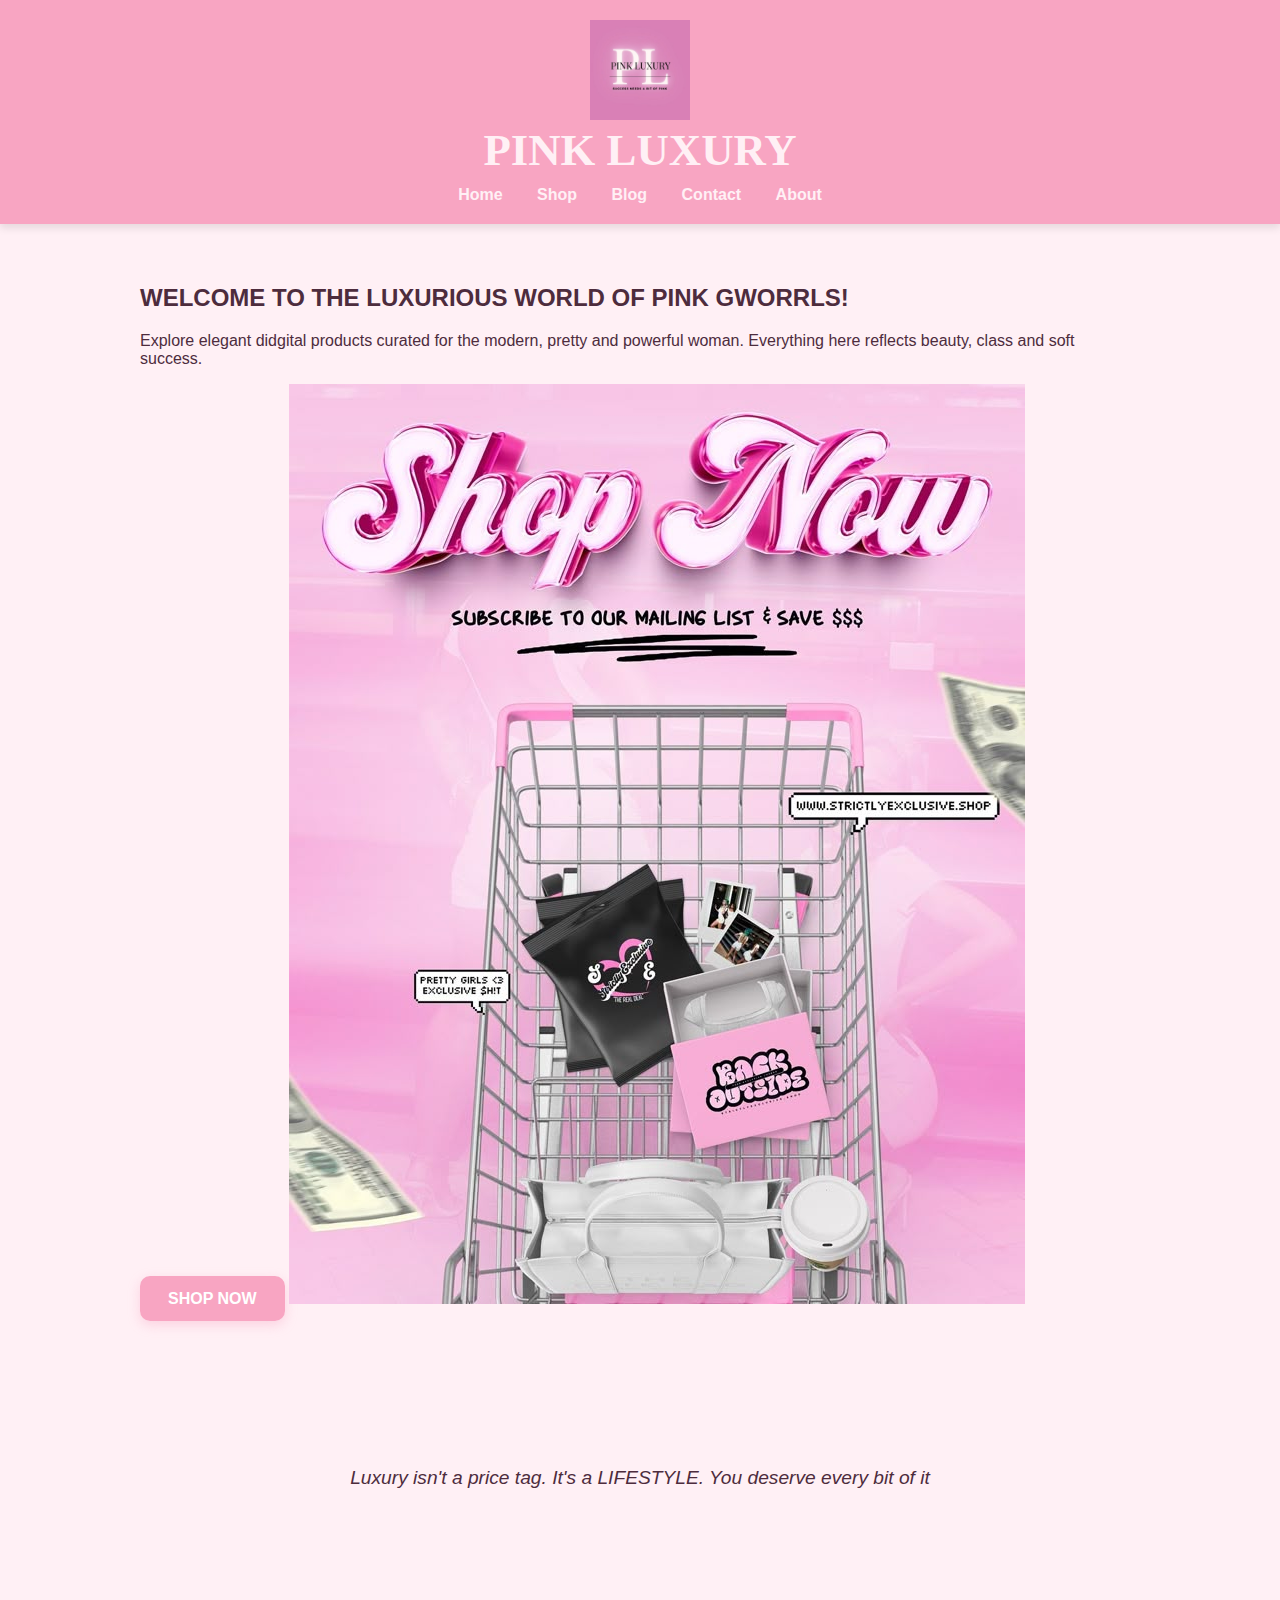
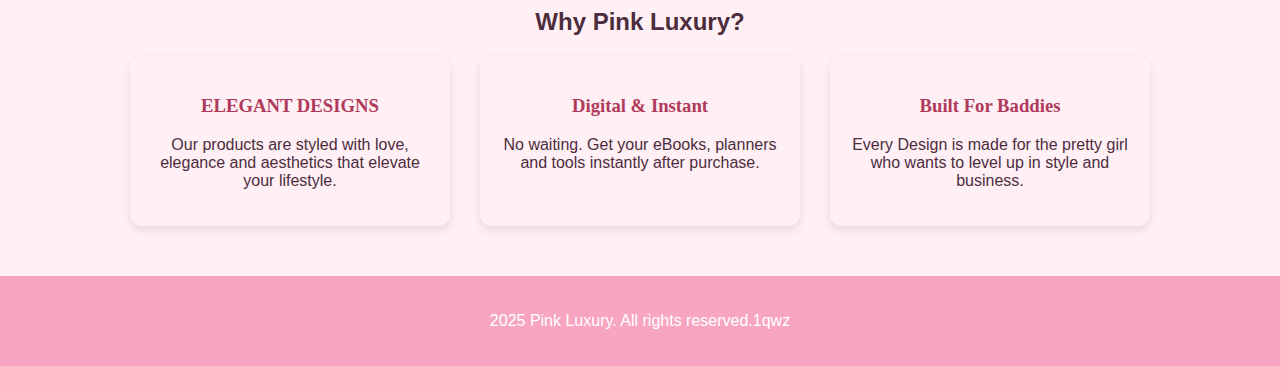
<file: index.html>
<!DOCTYPE html>
<html lang="en">
    <head>
        <meta charset="UTF-8">
        <meta name="viewport"
        content="width=device-width, initial-scale=0.1">
        <title> PINK LUXURY - Home</title>
        <link rel="sylesheet"
         href="styles.css">

         <style>
    body {
                margin: 0;
                font-family: 'poppins', sans-serif;
                background-color: #fff0f5;
                color: #4d2c3d;

            }
            header{
                background-color: #f8a5c2;
                padding: 20px 0;
                text-align: center;
                box-shadow: 0 4px 8px rgba(0,0,0,0.1);
            }
            header img{
                width: 100px; /* smaller logo size*/
                height: auto;
            }
            header h1 {
                font-family: 'playfair display', serif;
                font-size: 2.8em;
                color: #fff0f5;
                margin: 0;
                
            }
            nav {
                margin-top: 10px;
            }
            nav a {
                margin: 0 15px;
                color: #fff0f5;
                text-decoration: none;
                font-weight: bold;
            }
            .banner {
                background-image: url ('banner.jpg');/* Rpplace with your banner image*/
                background-size: cover;
                background-position: center;
                height: 120px;/* smaller banner height*/
                display: flex;
                align-items: center;
                justify-content: center;
                color: white;
                font-weight: bold;
                text-shadow: 2px 2px 4px rgba(0,0,0,0.3);
            }
            .content {
                padding: 40px 20px;
                text-align: center;
            }
            .shop-now {
                background-color: #f8a5c2;
                padding: 14px 28px;
                color: white;
                font-weight: bold;
                font-size: 1em;
                text-decoration: none;
                border-radius: 10px;
                transition: 0.3s;
                box-shadow: 0 4px 12px rgba(248, 165, 194,0.4);
            }
            .shop-now:hoover{
                background-color: #e97fa3;
            }
            .quote-section{
                font-style: italic;
                text-align: center;
                margin: 60px auto;
                font-size: 1.2em;
                color: #4d2c3d;
                max-width: 700px;
            }
            
            section {
                padding: 40px 20px;
                max-width: 1000px;
                margin: auto;
            }
            .features {
                display: flex;
                flex-wrap: wrap;
                justify-content: center;
                gap: 30px;
            }
            .feature-box {
                background-color: #fff0f5;
                padding: 20px;
                border-radius: 12px;
                 box-shadow: 0 4px 10px rgba(0,0,0,0.1);
                 width: 280px;
                 text-align: center;
            }
            .feature-box h3 {
                font-family: 'playfair display', serif;
                color: #b03a5b;
            }
            footer {
                background-color: #f8a5c2;
                text-align: center;
                color: white;
                padding: 20px 10px;
                margin-top: 50px; 
                
            }.shop-now-btn {
                background-color: #f8a5c2;
                color: white;
                padding: 12px 24px;
                text-decoration: none;
                border-radius: 8px;
                font-size: 16px;
                display: inline-block;
                margin-top: 20px ;
                box-shadow: 0 4px 8px rgba(0,0,0,0.1);
                transition:background-colour 0.3s ease ;
            }
            .shop-now-btn:hoover {
                background-color: #e27fa0;
            }


         </style>
       
    </head>
    <body>
        <!--Logo section-->
        <header>
            <img src="logo.jpg" alt="Pink luxury logo">
            <h1>PINK LUXURY</h1>
            <nav>
                <a href="index.html">Home</a>
                <a href="shop.html"> Shop</a>
                <a href="blog.html">Blog</a>
                <a href="contact.html">Contact</a>
                <a href="about.html">About</a>
            </nav>
        </header>
        <section class="hero">
        <div class="hero-text">
            <h2>WELCOME TO THE LUXURIOUS WORLD OF PINK GWORRLS!</h2>
            <p>Explore elegant didgital products curated for the modern, pretty and powerful woman. Everything here reflects beauty, class and soft success.</p>
            <a href="shop.html" class="shop-now btn"> SHOP NOW</a>
            <img src="banner.jpg" alt="Pink luxury Banner">
        </div>
        </section>
        <section class="quote-section">
            <p>Luxury isn't a price tag. It's a LIFESTYLE. You deserve  every bit of it </p>
            </section>
            <h2 style="text-align: center;font-family: 'playfair display'serif;"> Why Pink Luxury?</h2>
            <div class="features">
                <div class="feature-box">
                    <h3>ELEGANT DESIGNS</h3>
                    <p> Our products are styled with love, elegance and aesthetics that elevate your lifestyle.</p>

                </div>
                <div class="feature-box">
                    <h3> Digital & Instant</h3>
                    <p>No waiting. Get your eBooks, planners and tools instantly after purchase.</p>

                </div>
                <div class="feature-box">
                    <h3>Built For Baddies</h3>
                    <p>Every Design is made for the pretty girl who wants to level up in style and business.</p>
                </div>
            </div>
        </section>
        <footer>
            <p> 2025 Pink Luxury. All rights reserved.1qwz</p>
        </footer>
    </body>
</html>
</file>
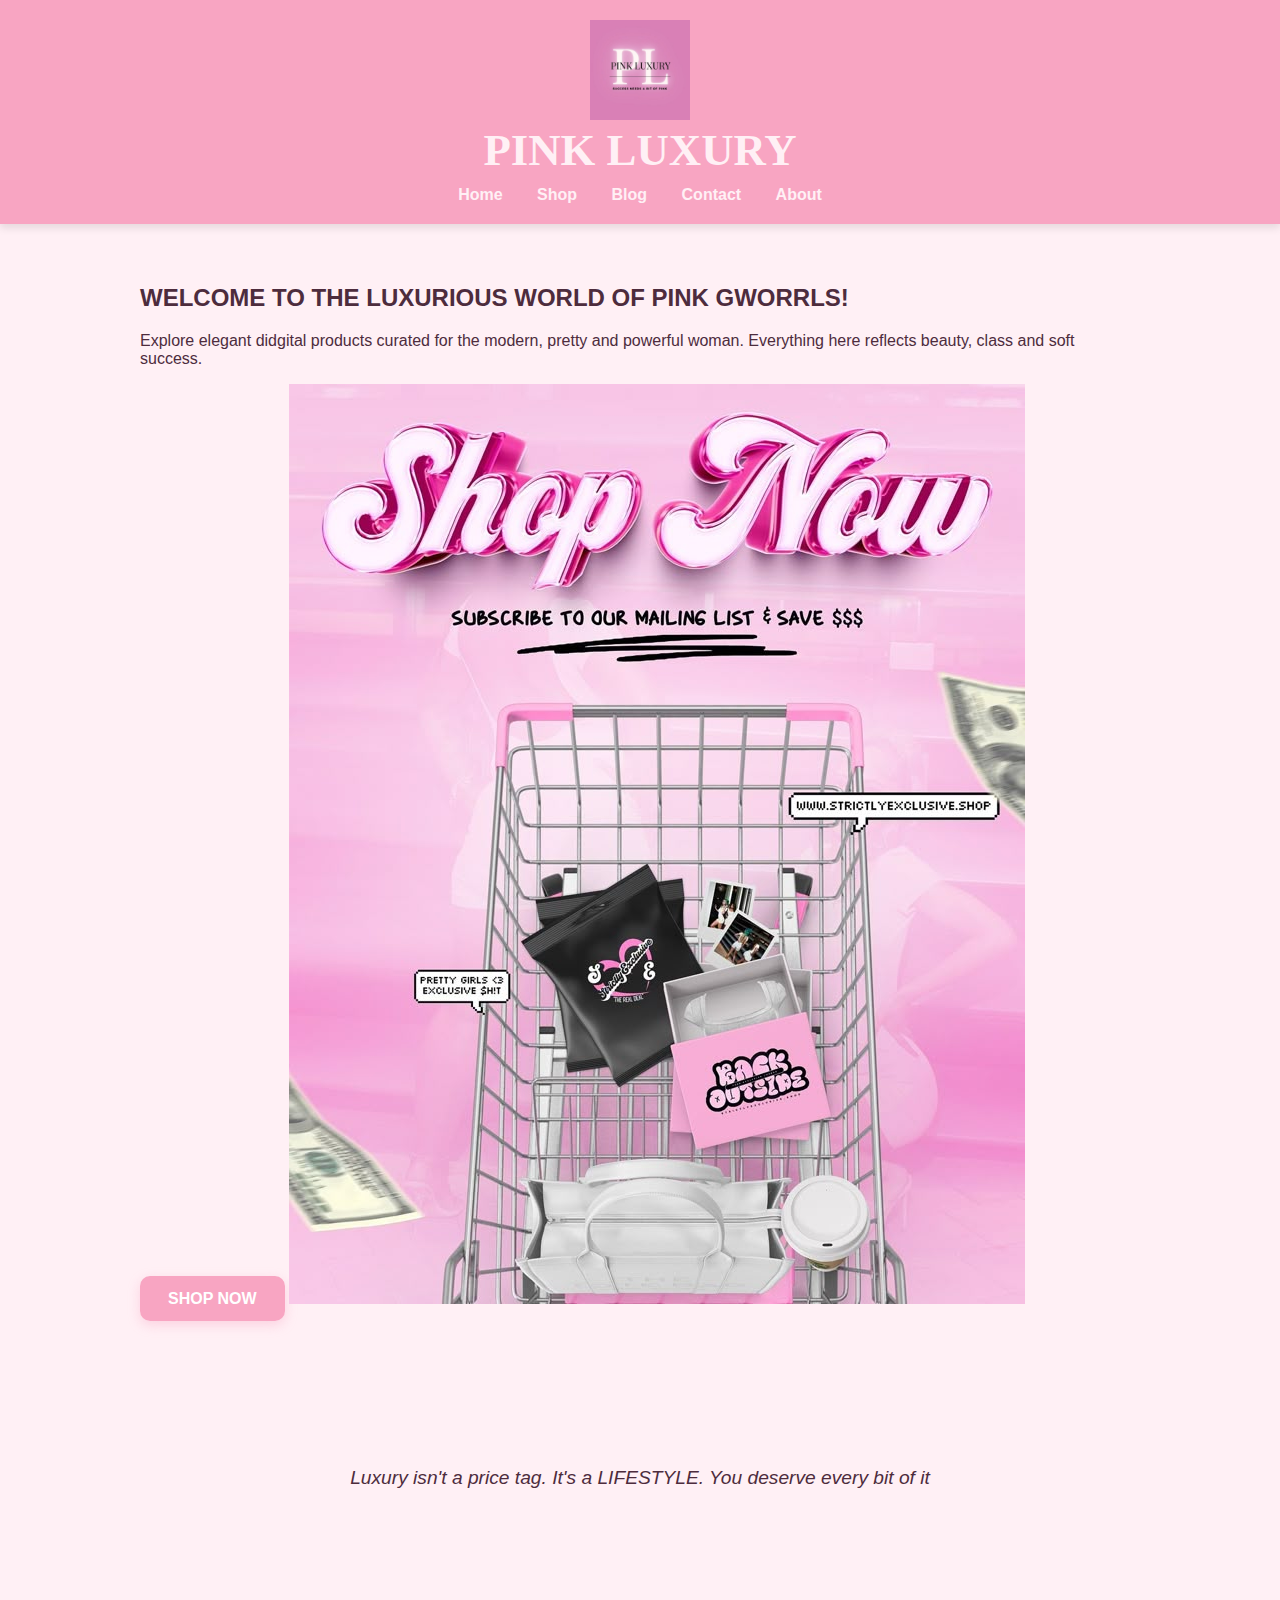
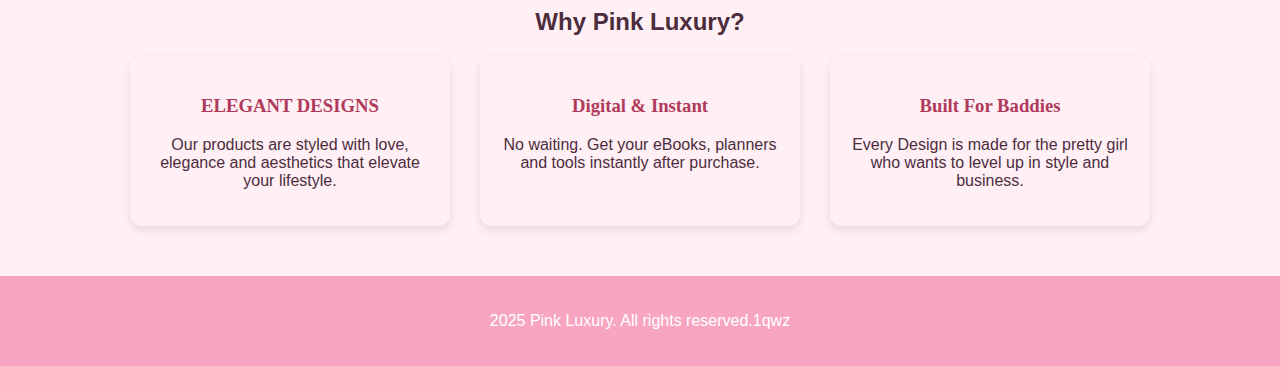
<file: chedza/index.html>
<!DOCTYPE html>
<html lang="en">
    <head>
        <meta charset="UTF-8">
        <meta name="viewport"
        content="width=device-width, initial-scale=0.1">
        <title> PINK LUXURY - Home</title>
        <link rel="sylesheet"
         href="styles.css">

         <style>
    body {
                margin: 0;
                font-family: 'poppins', sans-serif;
                background-color: #fff0f5;
                color: #4d2c3d;

            }
            header{
                background-color: #f8a5c2;
                padding: 20px 0;
                text-align: center;
                box-shadow: 0 4px 8px rgba(0,0,0,0.1);
            }
            header img{
                width: 100px; /* smaller logo size*/
                height: auto;
            }
            header h1 {
                font-family: 'playfair display', serif;
                font-size: 2.8em;
                color: #fff0f5;
                margin: 0;
                
            }
            nav {
                margin-top: 10px;
            }
            nav a {
                margin: 0 15px;
                color: #fff0f5;
                text-decoration: none;
                font-weight: bold;
            }
            .banner {
                background-image: url ('banner.jpg');/* Rpplace with your banner image*/
                background-size: cover;
                background-position: center;
                height: 120px;/* smaller banner height*/
                display: flex;
                align-items: center;
                justify-content: center;
                color: white;
                font-weight: bold;
                text-shadow: 2px 2px 4px rgba(0,0,0,0.3);
            }
            .content {
                padding: 40px 20px;
                text-align: center;
            }
            .shop-now {
                background-color: #f8a5c2;
                padding: 14px 28px;
                color: white;
                font-weight: bold;
                font-size: 1em;
                text-decoration: none;
                border-radius: 10px;
                transition: 0.3s;
                box-shadow: 0 4px 12px rgba(248, 165, 194,0.4);
            }
            .shop-now:hoover{
                background-color: #e97fa3;
            }
            .quote-section{
                font-style: italic;
                text-align: center;
                margin: 60px auto;
                font-size: 1.2em;
                color: #4d2c3d;
                max-width: 700px;
            }
            
            section {
                padding: 40px 20px;
                max-width: 1000px;
                margin: auto;
            }
            .features {
                display: flex;
                flex-wrap: wrap;
                justify-content: center;
                gap: 30px;
            }
            .feature-box {
                background-color: #fff0f5;
                padding: 20px;
                border-radius: 12px;
                 box-shadow: 0 4px 10px rgba(0,0,0,0.1);
                 width: 280px;
                 text-align: center;
            }
            .feature-box h3 {
                font-family: 'playfair display', serif;
                color: #b03a5b;
            }
            footer {
                background-color: #f8a5c2;
                text-align: center;
                color: white;
                padding: 20px 10px;
                margin-top: 50px; 
                
            }.shop-now-btn {
                background-color: #f8a5c2;
                color: white;
                padding: 12px 24px;
                text-decoration: none;
                border-radius: 8px;
                font-size: 16px;
                display: inline-block;
                margin-top: 20px ;
                box-shadow: 0 4px 8px rgba(0,0,0,0.1);
                transition:background-colour 0.3s ease ;
            }
            .shop-now-btn:hoover {
                background-color: #e27fa0;
            }


         </style>
       
    </head>
    <body>
        <!--Logo section-->
        <header>
            <img src="logo.jpg" alt="Pink luxury logo">
            <h1>PINK LUXURY</h1>
            <nav>
                <a href="index.html">Home</a>
                <a href="shop.html"> Shop</a>
                <a href="blog.html">Blog</a>
                <a href="contact.html">Contact</a>
                <a href="about.html">About</a>
            </nav>
        </header>
        <section class="hero">
        <div class="hero-text">
            <h2>WELCOME TO THE LUXURIOUS WORLD OF PINK GWORRLS!</h2>
            <p>Explore elegant didgital products curated for the modern, pretty and powerful woman. Everything here reflects beauty, class and soft success.</p>
            <a href="shop.html" class="shop-now btn"> SHOP NOW</a>
            <img src="banner.jpg" alt="Pink luxury Banner">
        </div>
        </section>
        <section class="quote-section">
            <p>Luxury isn't a price tag. It's a LIFESTYLE. You deserve  every bit of it </p>
            </section>
            <h2 style="text-align: center;font-family: 'playfair display'serif;"> Why Pink Luxury?</h2>
            <div class="features">
                <div class="feature-box">
                    <h3>ELEGANT DESIGNS</h3>
                    <p> Our products are styled with love, elegance and aesthetics that elevate your lifestyle.</p>

                </div>
                <div class="feature-box">
                    <h3> Digital & Instant</h3>
                    <p>No waiting. Get your eBooks, planners and tools instantly after purchase.</p>

                </div>
                <div class="feature-box">
                    <h3>Built For Baddies</h3>
                    <p>Every Design is made for the pretty girl who wants to level up in style and business.</p>
                </div>
            </div>
        </section>
        <footer>
            <p> 2025 Pink Luxury. All rights reserved.1qwz</p>
        </footer>
    </body>
</html>
</file>
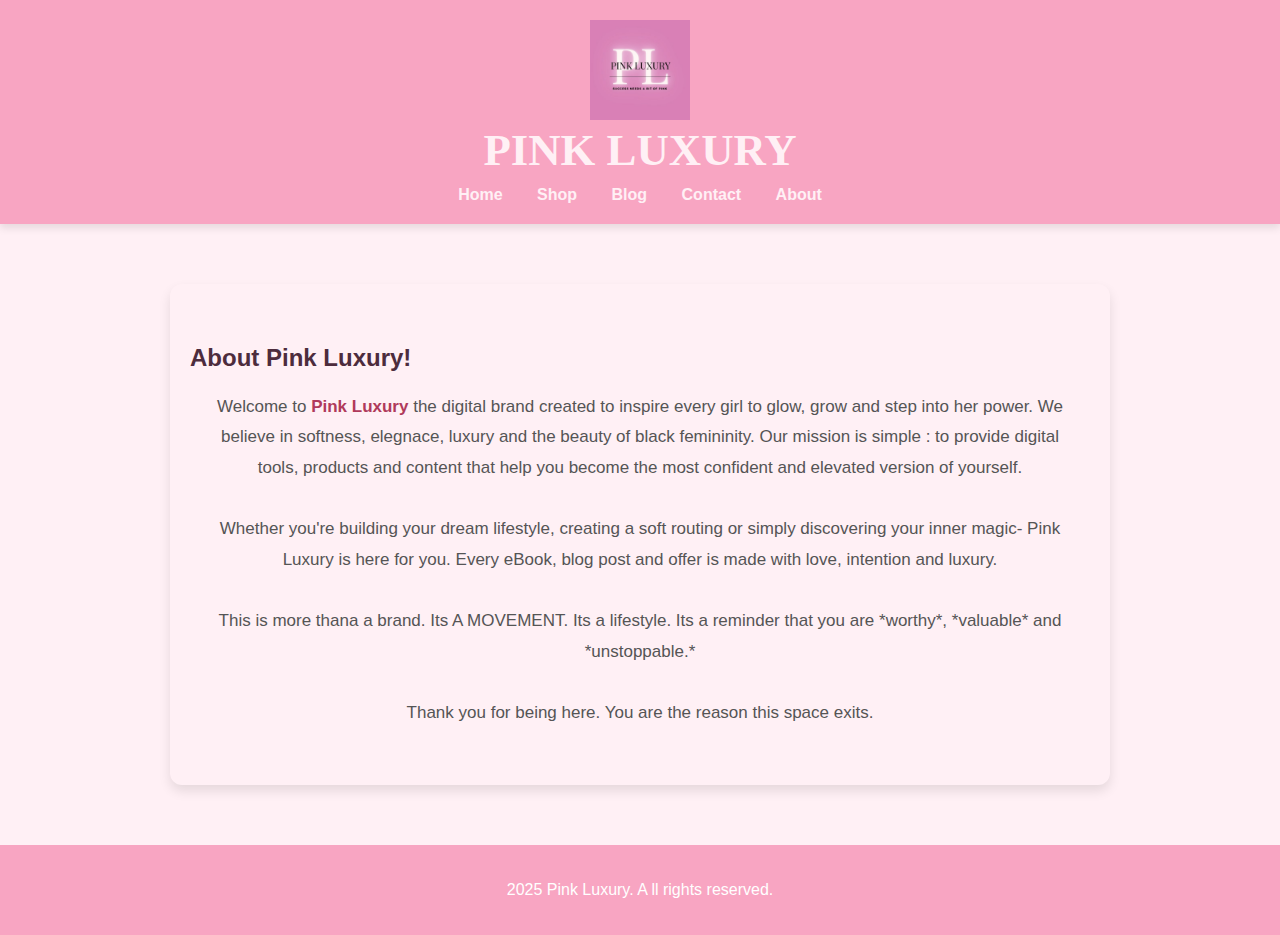
<file: about.html>
<!DOCTYPE html>
<html lang="en">
    <head>
        <meta charset="UTF-8">
        <meta name="viewport"
        content="width=device-width, initial-scale=0.1">
        <title> PINK LUXURY - About</title>
        <link rel="sylesheet"
        href="styles.css">
        <style>
            body {
                margin: 0;
                font-family: 'poppins', sans-serif;
                background-color: #fff0f5;
                color: #4d2c3d;

            }
            header{
                background-color: #f8a5c2;
                padding: 20px 0;
                text-align: center;
                box-shadow: 0 4px 8px rgba(0,0,0,0.1);
            } 
             header img{
                width: 100px; /* smaller logo size*/
                height: auto;
            }

            header h1 {
                font-family: 'playfair display', serif;
                font-size: 2.8em;
                color: #fff0f5;
                margin: 0;
                
            }
            nav {
                margin-top: 10px;
            }
            nav a {
                margin: 0 15px;
                color: #fff0f5;
                text-decoration: none;
                font-weight: bold;
            }
            .about-container {
                max-width: 900px;
                margin: 60px auto;
                padding: 40px 20px;
                background-color: #fff0f5;
                border-radius: 12px;
                box-shadow: 0 6px 12px rgba(0,0,0,0.1);
            }
            .blog-title {
                text-align: center;
                font-family: 'playfair display',serif;
                color: #b03a5b;
                font-size: 2.2em;
                margin-bottom: 30px;
            }
            .about-text {
                font-size: 17px;
                line-height: 1.8;
                color: #555;
                text-align: center;
                padding: 0 10px;
            }
            .about-text strong {
                color: #b03a5b
            }
            
            
            footer {
                background-color: #f8a5c2;
                text-align: center;
                color: white;
                padding: 20px 10px;
                margin-top: 50px;
            }
            </style>
            </head>
            <body><!--Logo section-->
        <header>
            <img src="logo.jpg" alt="Pink luxury logo">
                
                <h1>PINK LUXURY</h1>
                <nav>
                    <a href="index.html">Home</a>
                    <a href="shop.html"> Shop</a>
                    <a href="blog.html">Blog</a>
                    <a href="contact.html">Contact</a>
                    <a href="about.html">About</a>
                </nav>
                </header>
                <div class="about-container">
                    <h2 class="about-title">About Pink Luxury!</h2>
                    <p class="about-text">
                        Welcome to <strong>Pink Luxury</strong> the digital brand created to inspire every girl to glow, grow and step into her power. We believe in softness, elegnace, luxury and the beauty of black femininity. Our mission is simple : to provide digital tools, products and content that help you become the most confident and elevated version of yourself.
                        <br><br>
                        Whether you're building your dream lifestyle, creating a soft routing or simply discovering your inner magic- Pink Luxury is here for you. Every eBook, blog post and offer is made with love, intention and luxury.
                        <br><br>
                        This is more thana a brand. Its  A MOVEMENT. Its a lifestyle. Its a reminder that you are *worthy*, *valuable* and *unstoppable.* 
                        <br><br>
                        Thank you for being here. You are the reason this space exits.
                    </p>
                </div>
                <footer>
                    <p>2025 Pink Luxury. A ll rights reserved.</p>
                </footer>
            </body>
</html>
</file>
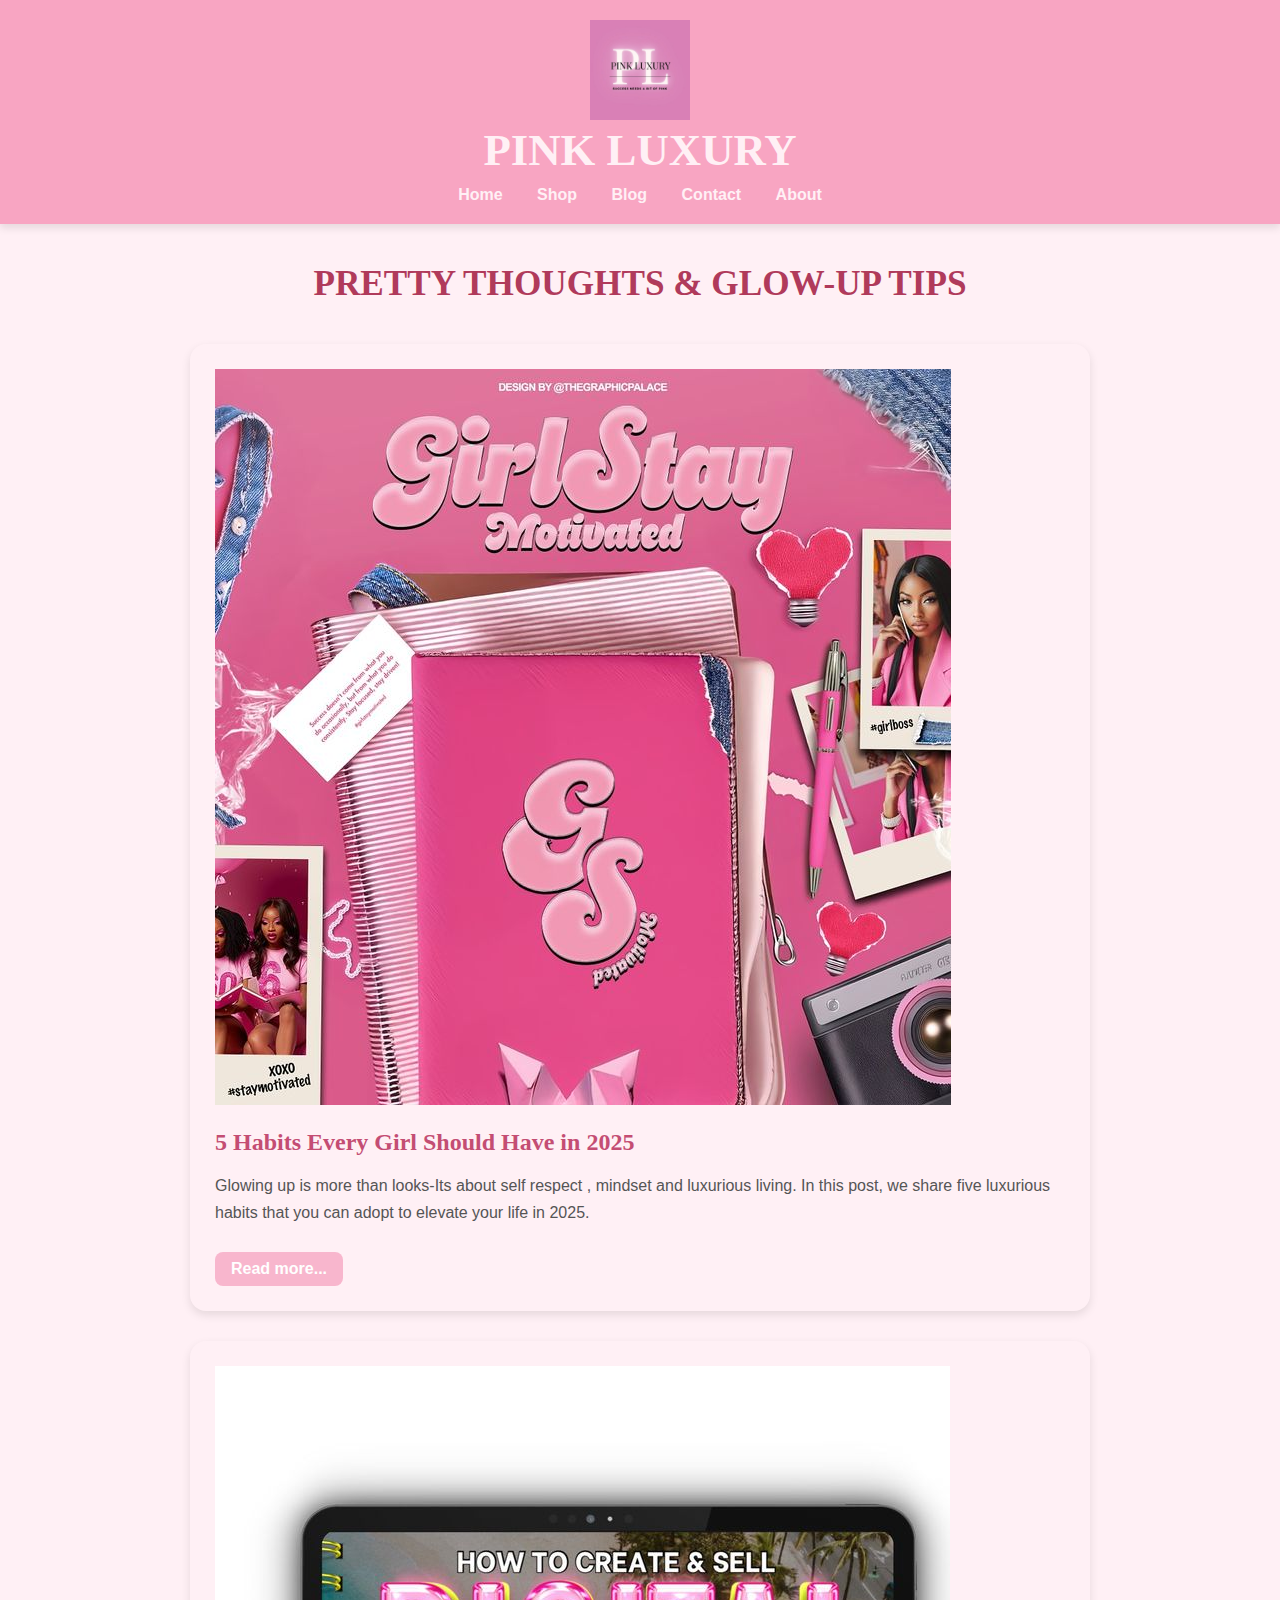
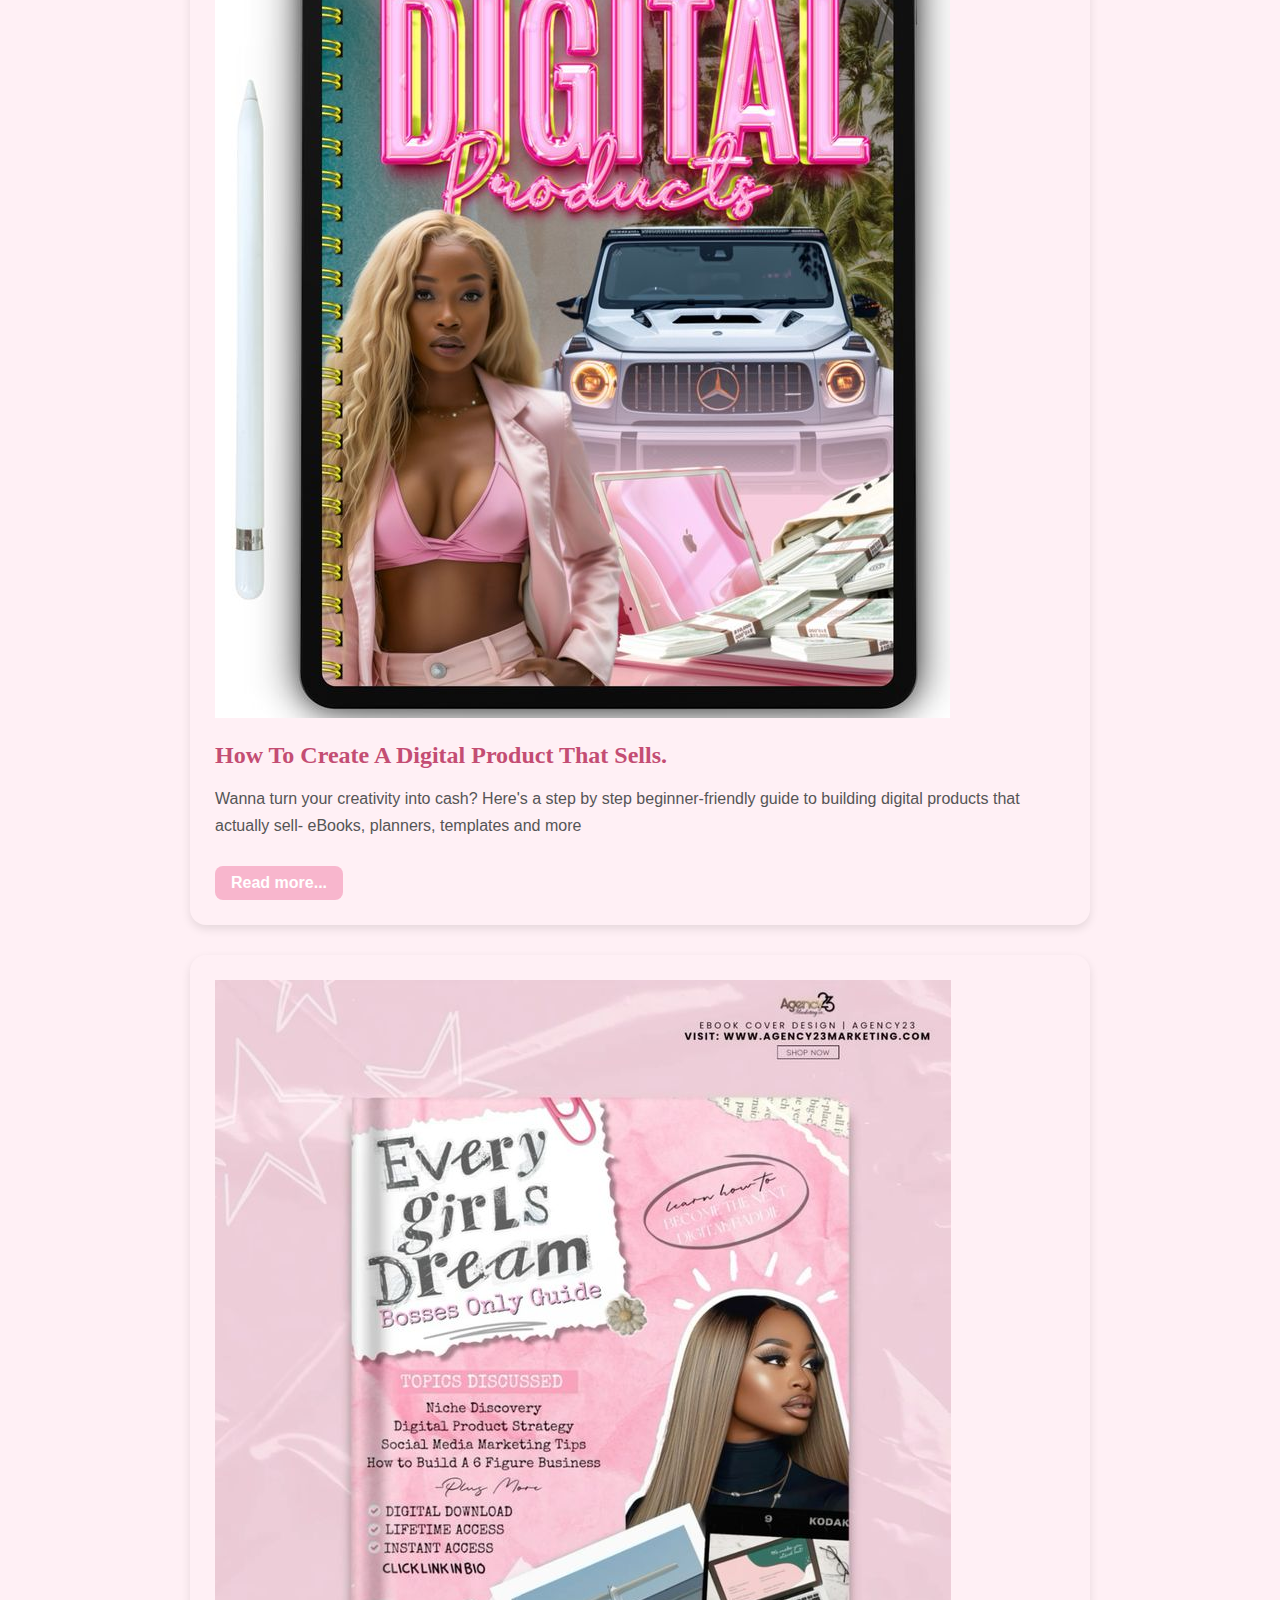
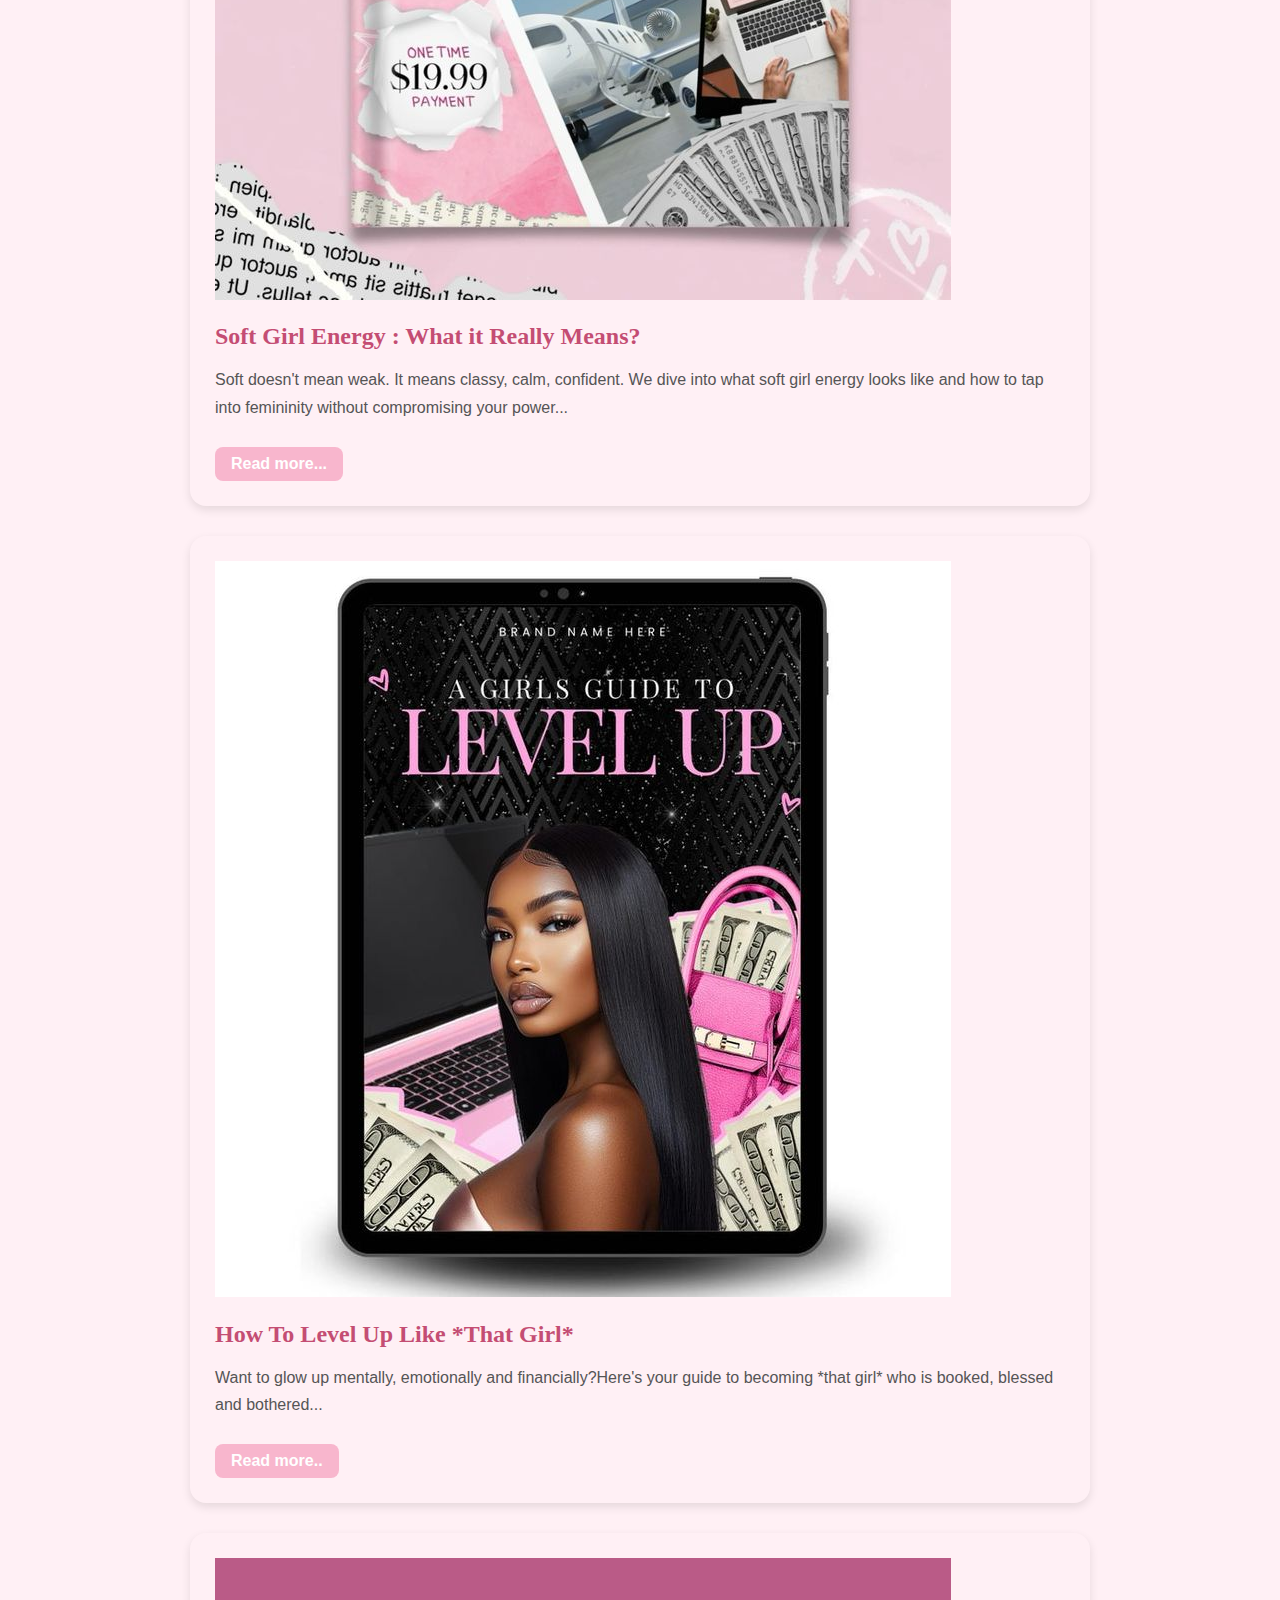
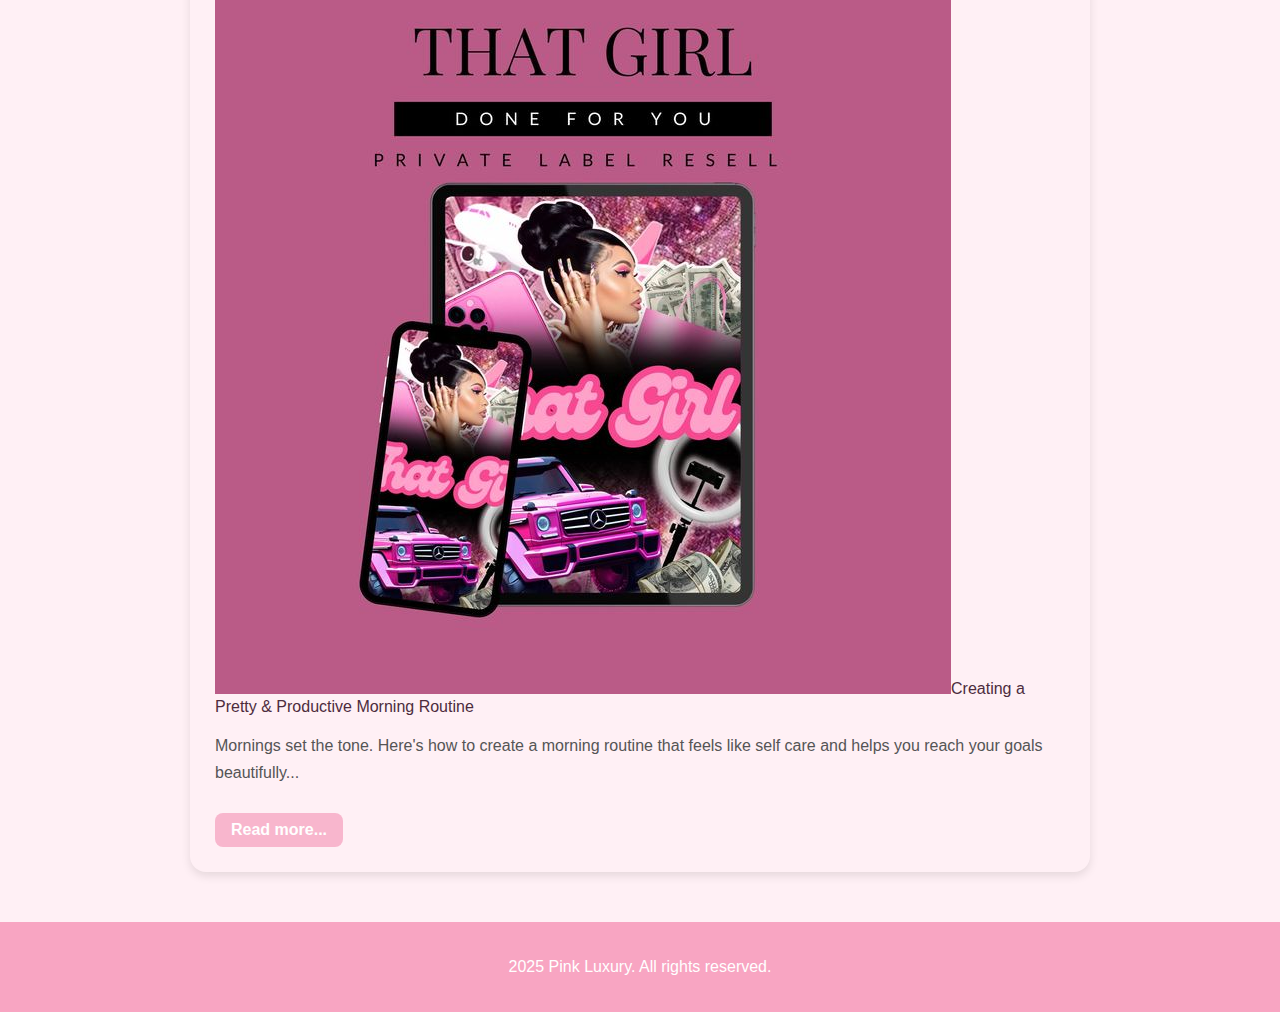
<file: blog.html>
<!DOCTYPE html>
<html lang="en">
    <head>
        <meta charset="UTF-8">
        <meta name="viewport"
        content="width=device-width, initial-scale=0.1">
        <title> PINK LUXURY - Blog</title>
        <link rel="sylesheet"
        href="styles.css">
        <style>
            body {
                margin: 0;
                font-family: 'poppins', sans-serif;
                background-color: #fff0f5;
                color: #4d2c3d;

            }
            header{
                background-color: #f8a5c2;
                padding: 20px 0;
                text-align: center;
                box-shadow: 0 4px 8px rgba(0,0,0,0.1);
            }
              header img{
                width: 100px; /* smaller logo size*/
                height: auto;
            }


            header h1 {
                font-family: 'playfair display', serif;
                font-size: 2.8em;
                color: #fff0f5;
                margin: 0;
                
            }
            nav {
                margin-top: 10px;
            }
            nav a {
                margin: 0 15px;
                color: #fff0f5;
                text-decoration: none;
                font-weight: bold;
            }
            .blog-container {
                max-width: 900px;
                margin: 40px auto;
                padding: 0 20px;
            }
            .blog-title {
                text-align: center;
                font-family: 'playfair display',serif;
                color: #b03a5b;
                font-size: 2.2em;
                margin-bottom: 40px;
            }
            .post {
                background-color: #fff0f5;
                border-radius: 16px;
                padding: 25px;
                margin-bottom: 30px;
                box-shadow: 0 4px 10px rgba(0,0,0,0.1);
                transition: transform 0.3s ease;
            }
            .post:hover{
                transform: translateY(-5px);
            } 

            .post h2 {
                color: #c44d73;
                font-family: 'playfair display',serif;
                font-size: 24px;
                margin-bottom: 10px;
            }
            
            .post p {
                color: #555;
                line-height: 1.7;
                font-size: 16px;
            }
            .read-more{
                display: inline-block;
                margin-top: 10px;
                background-color: #f8b6cd;
                color: white;
                padding: 8px 16px;
                text-decoration: none;
                border-radius: 8px;
                font-weight: bold;
            } 

            .read-more:hover{
                background-color: #e89cb8;
            }



            footer {
                background-color: #f8a5c2;
                text-align: center;
                color: white;
                padding: 20px 10px;
                margin-top: 50px;
            }
            </style>
            </head>
            <body><!--Logo section-->
        <header>
            <img src="logo.jpg" alt="Pink luxury logo">
                <h1>PINK LUXURY</h1>
                <nav>
                    <a href="index.html">Home</a>
                    <a href="shop.html"> Shop</a>
                    <a href="blog.html">Blog</a>
                    <a href="contact.html">Contact</a>
                    <a href="about.html">About</a>
                </nav>
                </header>
                <div class="blog-container">
                    <h2 class="blog-title">PRETTY THOUGHTS & GLOW-UP TIPS</h2>

                    <div class="post">
                        <img src="blog1.jpg" alt="Level Up Like That Girl">
                        <h2> 5 Habits Every Girl Should Have in 2025</h2>
                        <p>Glowing up is more than looks-Its about self respect , mindset and luxurious living. In this post, we share five luxurious habits that you can adopt to elevate your life in 2025.</p>
                        <a href="#" class="read-more">Read more...</a>


                    </div>
                    <div class="post">
                        <img src="blog2.jpg" alt="High Selling Products">
                        <h2>How To Create A Digital Product That Sells.</h2>
                        <p> Wanna turn your creativity into cash? Here's a step by step beginner-friendly guide to building digital products that actually sell- eBooks, planners, templates and more</p>
                        <a href="#" class="read-more">Read more...</a>
                    </div>

                    <div class="post">
                        <img src="blog3.jpg" alt="Soft Life Girl">
                        <h2>Soft Girl Energy : What it Really Means?</h2>
                        <p>Soft doesn't mean weak. It means classy, calm, confident. We dive into what soft girl energy looks like and how to tap into femininity without compromising your power...</p>
                        <a href="#" class="read-more">Read more...</a>

                    </div>
                    <div class="post">
                        <img src="blog4.jpg" alt="Level Up To Luxury">
                        <h2>How To Level Up Like *That Girl*</h2>
                        <p>Want to glow up mentally, emotionally and financially?Here's your guide to becoming *that girl* who is booked, blessed and bothered...</p>
                        <a href="#" class="read-more">Read more..</a>
                    </div>

                    <div class="post">
                        <img src="blog5.jpg" alt="Morning Routines For IT Girls"
                        <h2>Creating a Pretty & Productive Morning Routine</h2>
                        <p> Mornings set the tone. Here's how to create a morning routine that feels like self care and helps you reach your goals beautifully...</p>
                        <a href="#" class="read-more">Read more...</a>
                    </div>

                
                </div>
                <footer>
                    <p>2025 Pink Luxury. All rights reserved.</p>
                </footer>


            </body>
</html>
</file>
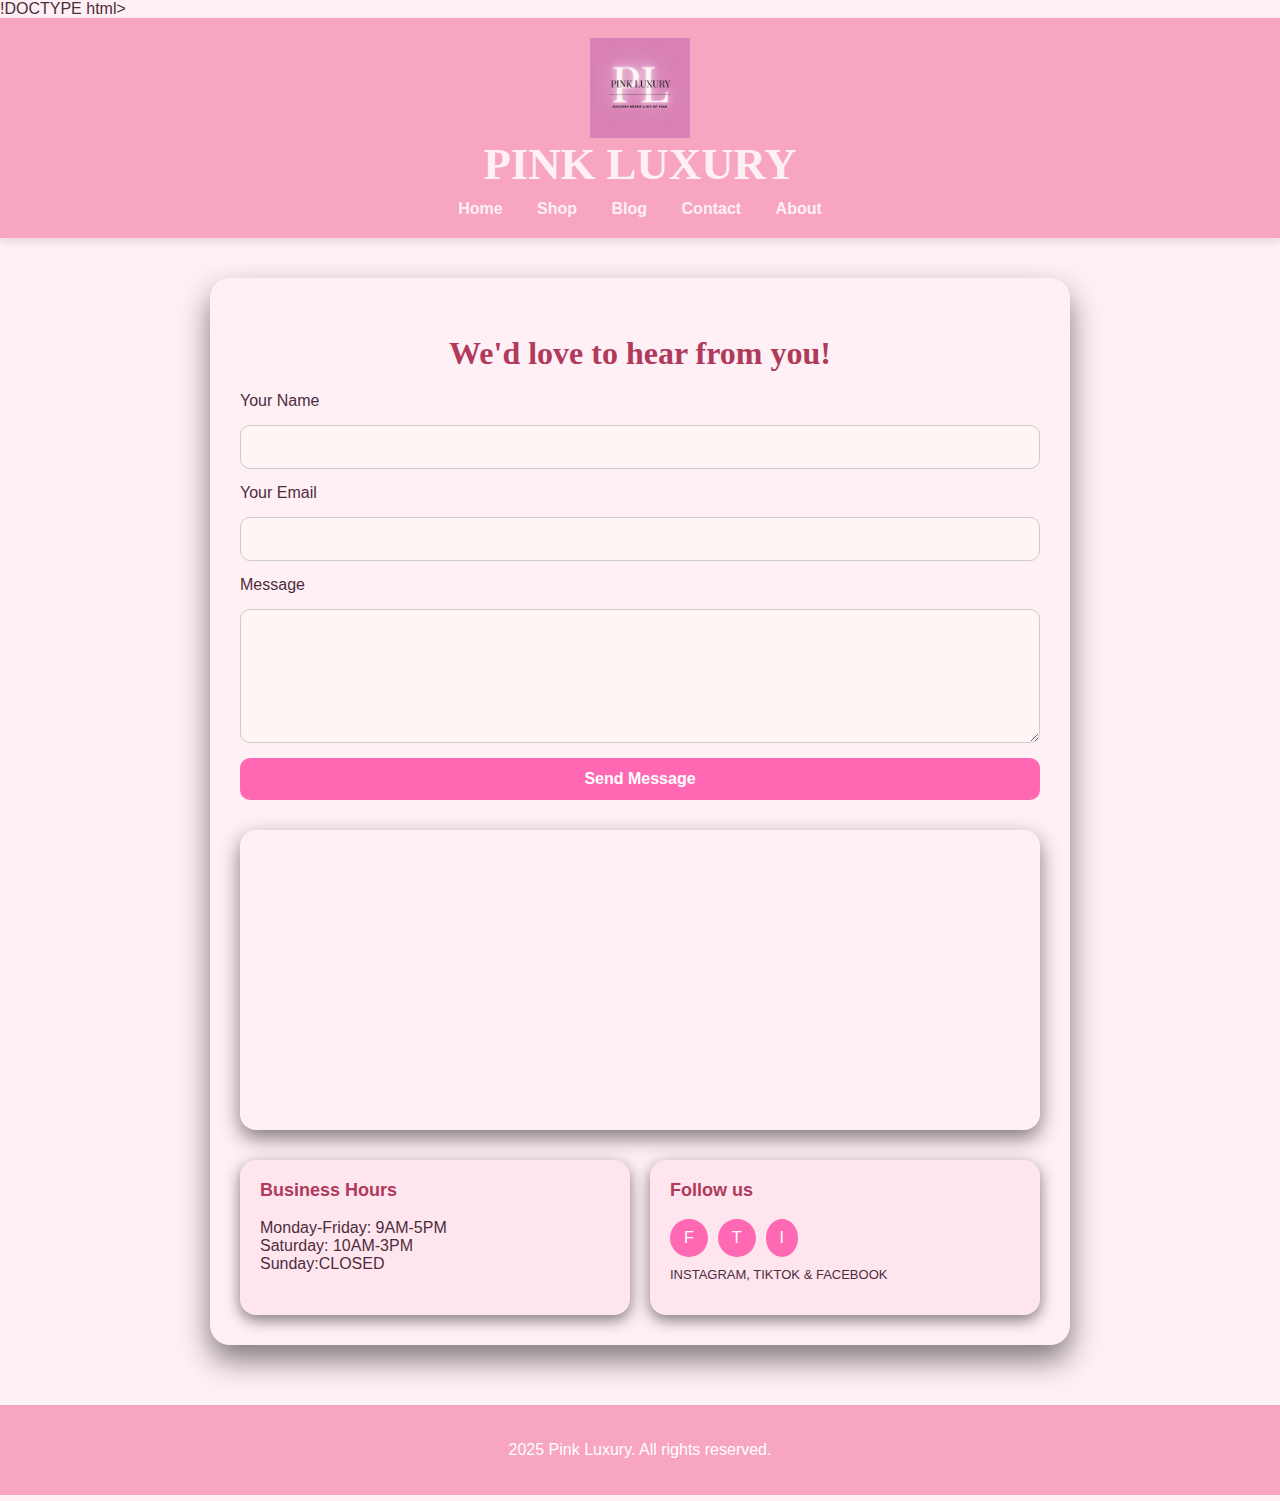
<file: contact.html>
!DOCTYPE html>
<html lang="en">
    <head>
        <meta charset="UTF-8">
        <meta name="viewport"
        content="width=device-width, initial-scale=0.1">
        <title> PINK LUXURY - Contact</title>
        <link rel="sylesheet"
        href="styles.css">
        <style>
            body {
                margin: 0;
                font-family: 'poppins', sans-serif;
                background-color: #fff0f5;
                color: #4d2c3d;

            }
            header{
                background-color: #f8a5c2;
                padding: 20px 0;
                text-align: center;
                box-shadow: 0 4px 8px rgba(0,0,0,0.1);
            }  header img{
                width: 100px; /* smaller logo size*/
                height: auto;
            }

            header h1 {
                font-family: 'playfair display', serif;
                font-size: 2.8em;
                color: #fff0f5;
                margin: 0;
                
            }
            nav {
                margin-top: 10px;
            }
            nav a {
                margin: 0 15px;
                color: #fff0f5;
                text-decoration: none;
                font-weight: bold;
            }
            .contact-container {
                max-width: 800px;
                margin: 40px auto;
                background: #fff0f5;
                padding: 30px;
                border-radius: 20px;
                box-shadow: 0 15px 30px rgba(0,0,0,0.5);

            }
            h2 {
                text-align: center;
                font-family: 'playfair display',serif;
                font-size: 2em;
                color: #b03a5b;
                margin-bottom: 20px;
            }
            form {
                display: flex;
                flex-direction: column;
                gap: 15px;
            }

            .label {
                display: block;
                margin-bottom: 8px;
                color: #333;
                font-weight: bold;
            }
            input, textarea {
                padding: 12px;
                font-size: 16px;
                border: 1px solid #ccc;
                border-radius: 10px;
                background-color: #fff5f5;
                outline: none;
            }
            input:focus, textarea:focus{
                border-color: #ffa0c2;
                box-shadow: 0 0 5px #fbb8d4;
            }
            
             button {
                background-color: #ff69b4;
                color: white;
                padding: 12px;
                font-size: 16px;
                border: none;
                border-radius: 10px;
                cursor: pointer;
                font-weight: bold;
                transition: background-color 0.3s;
            }
            button:hoover {
                background-color: #e27fa0;
            }
            .map {
                margin-top: 30px;
                border-radius: 16px;
                overflow: hidden;
                box-shadow: 0 8px 20px rgba(0,0,0,0.5);
            }

            .map iframe {
                width:100%;
                height: 300px;
                border: none; 
            }

            .info-section{
                margin-top: 30px;
                display: flex;
                flex-wrap: wrap;
                justify-content: space-between;
                gap: 20px;
            }
            .info-box{
                flex: 1;
                min-width: 250px;
                background-color: #ffe6ee;
                padding: 20px;
                border-radius: 16px;
                box-shadow: 0 5px 15px rgba(0,0,0,0.5);
            } 

            .info-box h3 {
                margin-top: 0;
                font-family: 'playfair display'serif;
                font-size: 18px;
                color: #b03a5b;
            }
            .social-icons{
                margin-top: 10px;
                display: flex;
                gap: 10px;

            } 

            .social-icons a {
                text-decoration: none;
                color: white;
                background-color: #ff69b4;
                padding: 10px 14px;
                border-radius: 50%;
                font-size: 16px;
                transition: background-colour 0,3s;
            }
            .social-icons a:hover{
                background-color: #e0559c;
            }


            footer {
                background-color: #f8a5c2;
                text-align: center;
                color: white;
                padding: 20px 10px;
                margin-top: 60px;
            }
            </style>
            </head>
            <body>
                <!--Logo section-->
        <header>
            <img src="logo.jpg" alt="Pink luxury logo">
                <h1>PINK LUXURY</h1>
                <nav>
                    <a href="index.html">Home</a>
                    <a href="shop.html"> Shop</a>
                    <a href="blog.html">Blog</a>
                    <a href="contact.html">Contact</a>
                    <a href="about.html">About</a>
                </nav>
                </header>
                <div class="contact-container">
                    <h2>We'd love to hear from you!</h2>
                    <form action="#" method="POST">
                        <label for="name">Your Name</label>
                        <input type="text" id="name" name="name required"/>
                        <label for="email"> Your Email</label>
                        <input type="email" id="email" name="email" required />
                        <label for="message">Message</label>
                        <textarea id="message" name="message" rows="6" required>

                        </textarea>
                        <button type="submit">Send Message</button>
                    </form>
                    <div class="map">
                        <!--You can replace this with real location-->
                        <iframe src="https://maps.app.goo.gl/YHRBEDtXG5jrNA986" width="100%" height="400" style="border:0 ;"
                        allowfullscreen="" loading="lazy" 

                        referrerpolicy="no-referrer-when-downgrade">
                    </iframe>
                    </div>

                    <div class="info-section">
                        <div class="info-box">
                            <h3>Business Hours</h3>
                            <p>Monday-Friday: 9AM-5PM<br>Saturday: 10AM-3PM<br>Sunday:CLOSED</p>

                        </div>
                        <div class="info-box">
                            <h3>Follow us</h3>
                            <div class="social-icons">
                                <a href="#">F</a>
                                <a href="#">T</a>
                                <a href="#">I</a>
                            </div>
                            <p style="font-size: 13px; margin-top: 10px;"> INSTAGRAM, TIKTOK & FACEBOOK</p>
                        </div>
                    </div>
                </div>
                <footer>
                    <p>2025 Pink Luxury. All rights reserved.</p>
                </footer>
            </body>
</html>
</file>
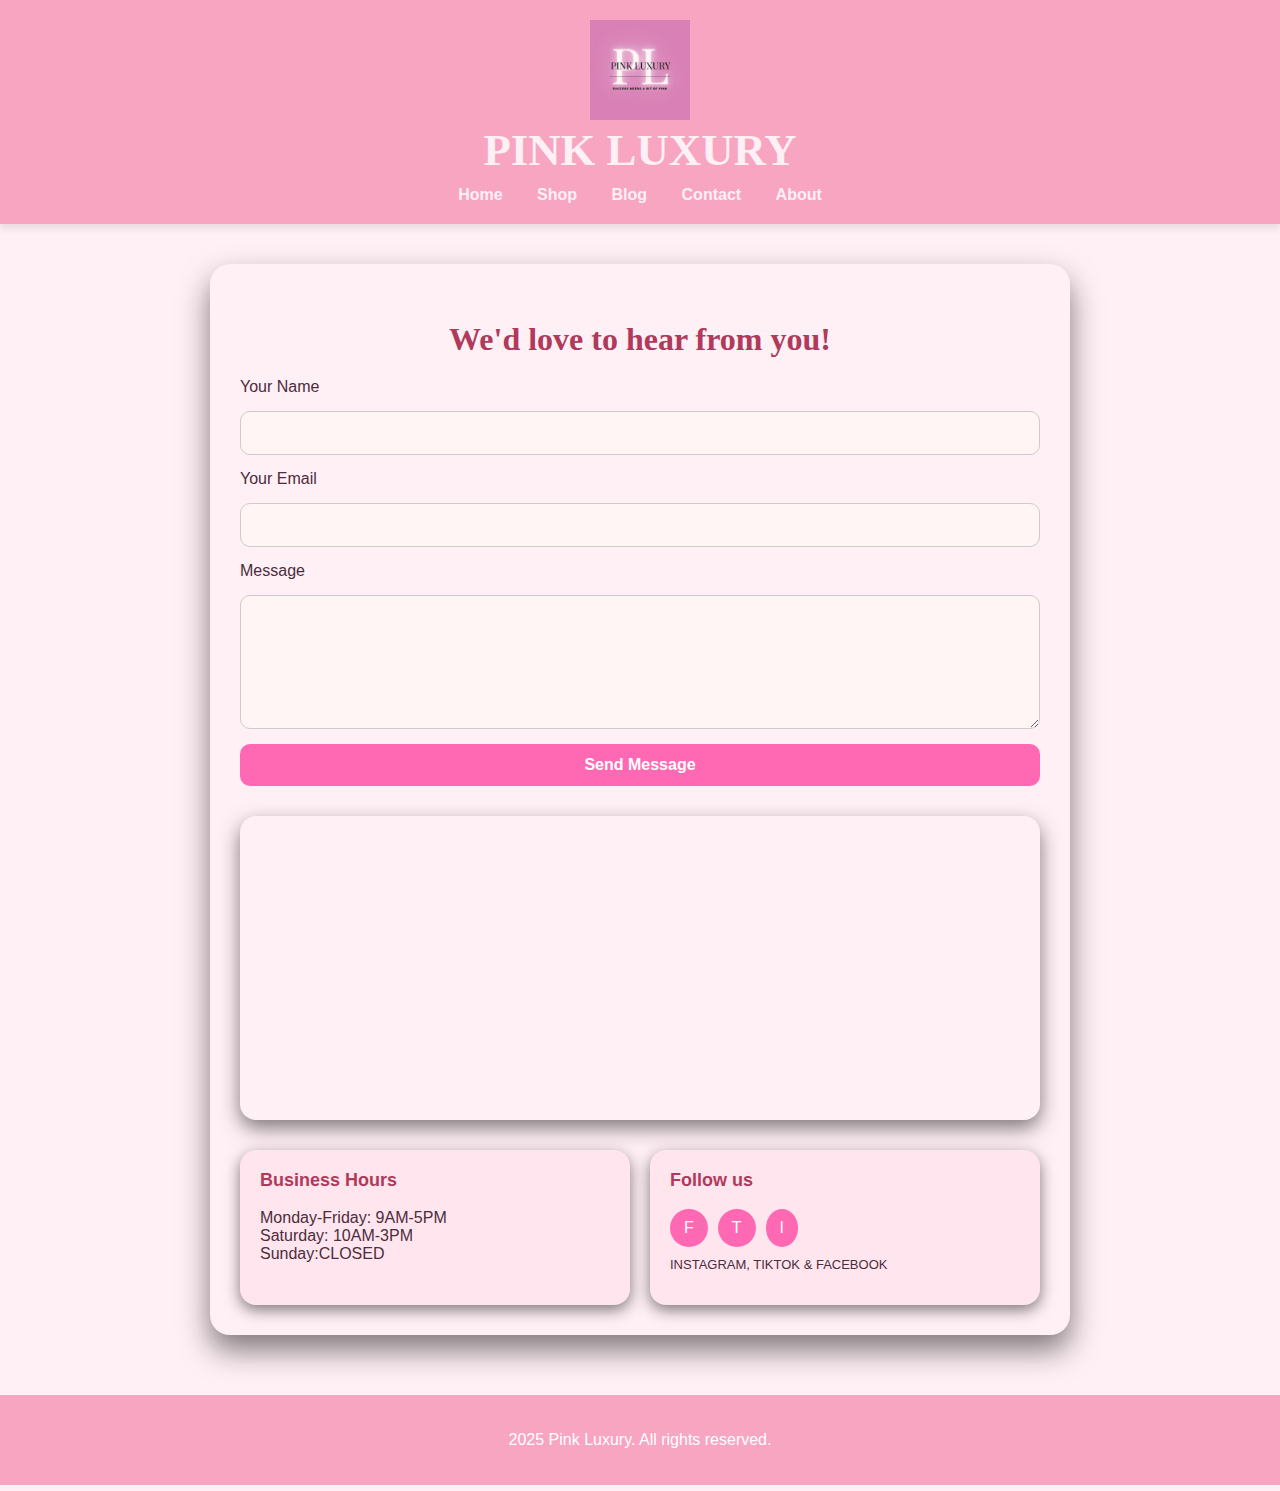
<file: chedza/contact.html>
<!DOCTYPE html>
<html lang="en">
    <head>
        <meta charset="UTF-8">
        <meta name="viewport"
        content="width=device-width, initial-scale=0.1">
        <title> PINK LUXURY - Contact</title>
        <link rel="sylesheet"
        href="styles.css">
        <style>
            body {
                margin: 0;
                font-family: 'poppins', sans-serif;
                background-color: #fff0f5;
                color: #4d2c3d;

            }
            header{
                background-color: #f8a5c2;
                padding: 20px 0;
                text-align: center;
                box-shadow: 0 4px 8px rgba(0,0,0,0.1);
            }  header img{
                width: 100px; /* smaller logo size*/
                height: auto;
            }

            header h1 {
                font-family: 'playfair display', serif;
                font-size: 2.8em;
                color: #fff0f5;
                margin: 0;
                
            }
            nav {
                margin-top: 10px;
            }
            nav a {
                margin: 0 15px;
                color: #fff0f5;
                text-decoration: none;
                font-weight: bold;
            }
            .contact-container {
                max-width: 800px;
                margin: 40px auto;
                background: #fff0f5;
                padding: 30px;
                border-radius: 20px;
                box-shadow: 0 15px 30px rgba(0,0,0,0.5);

            }
            h2 {
                text-align: center;
                font-family: 'playfair display',serif;
                font-size: 2em;
                color: #b03a5b;
                margin-bottom: 20px;
            }
            form {
                display: flex;
                flex-direction: column;
                gap: 15px;
            }

            .label {
                display: block;
                margin-bottom: 8px;
                color: #333;
                font-weight: bold;
            }
            input, textarea {
                padding: 12px;
                font-size: 16px;
                border: 1px solid #ccc;
                border-radius: 10px;
                background-color: #fff5f5;
                outline: none;
            }
            input:focus, textarea:focus{
                border-color: #ffa0c2;
                box-shadow: 0 0 5px #fbb8d4;
            }
            
             button {
                background-color: #ff69b4;
                color: white;
                padding: 12px;
                font-size: 16px;
                border: none;
                border-radius: 10px;
                cursor: pointer;
                font-weight: bold;
                transition: background-color 0.3s;
            }
            button:hoover {
                background-color: #e27fa0;
            }
            .map {
                margin-top: 30px;
                border-radius: 16px;
                overflow: hidden;
                box-shadow: 0 8px 20px rgba(0,0,0,0.5);
            }

            .map iframe {
                width:100%;
                height: 300px;
                border: none; 
            }

            .info-section{
                margin-top: 30px;
                display: flex;
                flex-wrap: wrap;
                justify-content: space-between;
                gap: 20px;
            }
            .info-box{
                flex: 1;
                min-width: 250px;
                background-color: #ffe6ee;
                padding: 20px;
                border-radius: 16px;
                box-shadow: 0 5px 15px rgba(0,0,0,0.5);
            } 

            .info-box h3 {
                margin-top: 0;
                font-family: 'playfair display'serif;
                font-size: 18px;
                color: #b03a5b;
            }
            .social-icons{
                margin-top: 10px;
                display: flex;
                gap: 10px;

            } 

            .social-icons a {
                text-decoration: none;
                color: white;
                background-color: #ff69b4;
                padding: 10px 14px;
                border-radius: 50%;
                font-size: 16px;
                transition: background-colour 0,3s;
            }
            .social-icons a:hover{
                background-color: #e0559c;
            }


            footer {
                background-color: #f8a5c2;
                text-align: center;
                color: white;
                padding: 20px 10px;
                margin-top: 60px;
            }
            </style>
            </head>
            <body>
                <!--Logo section-->
        <header>
            <img src="logo.jpg" alt="Pink luxury logo">
                <h1>PINK LUXURY</h1>
                <nav>
                    <a href="index.html">Home</a>
                    <a href="shop.html"> Shop</a>
                    <a href="blog.html">Blog</a>
                    <a href="contact.html">Contact</a>
                    <a href="about.html">About</a>
                </nav>
                </header>
                <div class="contact-container">
                    <h2>We'd love to hear from you!</h2>
                    <form action="#" method="POST">
                        <label for="name">Your Name</label>
                        <input type="text" id="name" name="name required"/>
                        <label for="email"> Your Email</label>
                        <input type="email" id="email" name="email" required />
                        <label for="message">Message</label>
                        <textarea id="message" name="message" rows="6" required>

                        </textarea>
                        <button type="submit">Send Message</button>
                    </form>
                    <div class="map">
                        <!--You can replace this with real location-->
                        <iframe src="https://maps.app.goo.gl/YHRBEDtXG5jrNA986" width="100%" height="400" style="border:0 ;"
                        allowfullscreen="" loading="lazy" 

                        referrerpolicy="no-referrer-when-downgrade">
                    </iframe>
                    </div>

                    <div class="info-section">
                        <div class="info-box">
                            <h3>Business Hours</h3>
                            <p>Monday-Friday: 9AM-5PM<br>Saturday: 10AM-3PM<br>Sunday:CLOSED</p>

                        </div>
                        <div class="info-box">
                            <h3>Follow us</h3>
                            <div class="social-icons">
                                <a href="#">F</a>
                                <a href="#">T</a>
                                <a href="#">I</a>
                            </div>
                            <p style="font-size: 13px; margin-top: 10px;"> INSTAGRAM, TIKTOK & FACEBOOK</p>
                        </div>
                    </div>
                </div>
                <footer>
                    <p>2025 Pink Luxury. All rights reserved.</p>
                </footer>
            </body>
</html>
</file>
